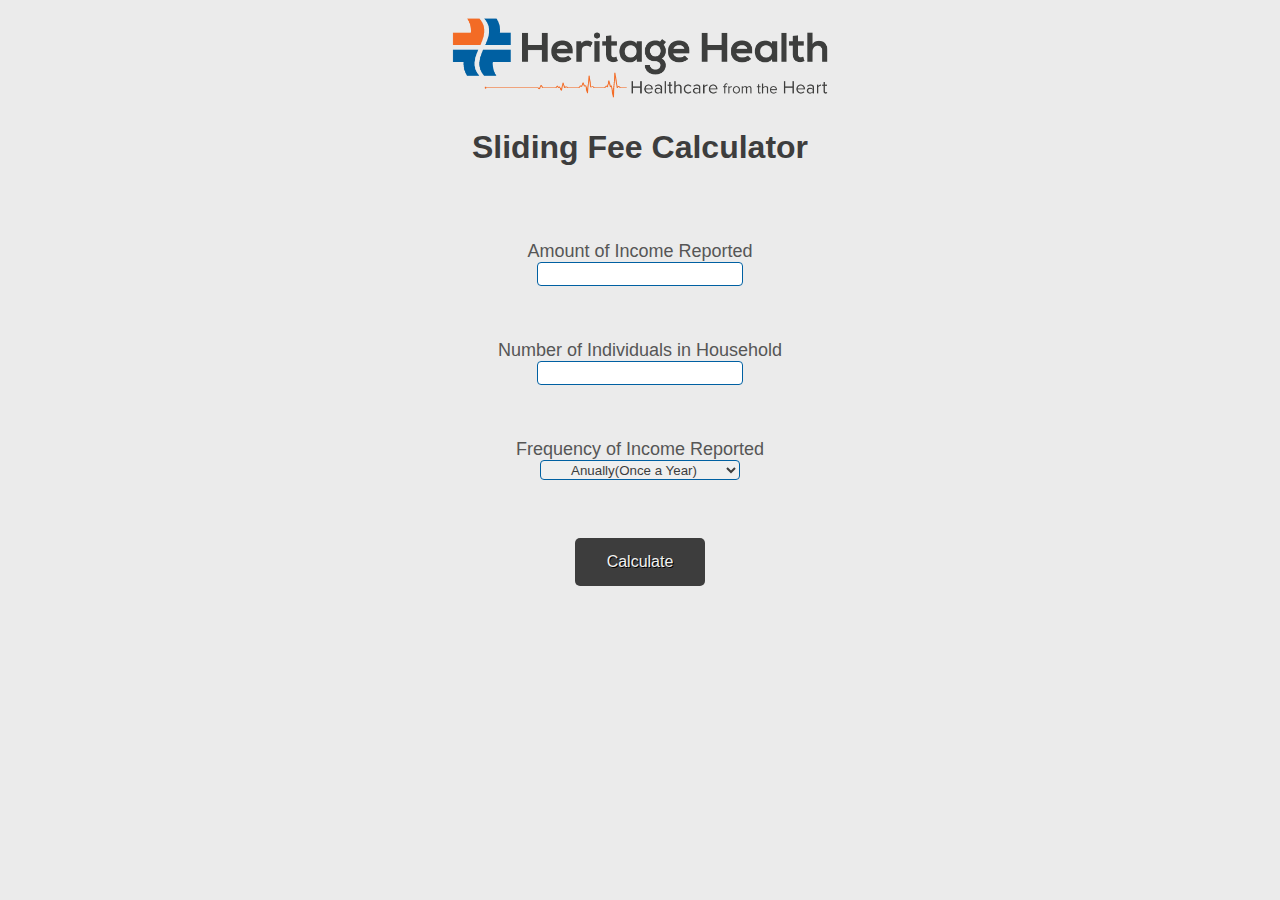
<file: index.html>
<!doctype html>
<html>
<head>
<title>Sliding Fee Calculator</title>
<meta name="calculator used to find out how much a patient is eligible to pay" content="Fee Calculator">
<meta name="Heritage Health, Calculator, Sliding Fee, Scale, Payment" content="Excel Document">
<link type="text/css" rel="stylesheet" href="main.css">
    

</head>
<body>
<center>
	
	<img id="logo" src="HH-logo_tagline-horizontal.png" alt="HH Logo" />
	
    <h1>Sliding Fee Calculator</h1>
    <br/><br/><br/>



  <div class='lake' id='top'> 
  <div>
    <label class='labels' for="income">Amount of Income Reported</label>
      <br/>
    <input type="text" id="income-0" name="income">
  </div>
        <br/><br/><br/>
    
  <div>
    <label class='labels' for="famMems">Number of Individuals in Household</label>
      <br/>
    <input type="text" id="famMems-0" name="famMems">
  </div>
        <br/><br/><br/>
    <div>
    <label class='labels' for="payDays">Frequency of Income Reported</label>
    <br/>
<select name='payDays' size="1" id='payDays-0'>
  <option value="1">Anually(Once a Year)</option>
  <option value="12">Monthly(12 times a Year)</option>
  <option value="24">Semi-Monthly(24 times a Year)</option>
  <option value="26">Bi-weekly(26 times a Year)</option>
  <option value="52">Weekly(52 times a Year)</option>
  <option value="260">Daily(5 times per Week)</option>
</select>
    </div>
    <br/><br/><br/>
  <div>
    <button id="calcBtn-0">Calculate</button>
    
    <br/><br/><br/>
    
    </div>
    </div> 
    </center>
       
    <div class='bottom' id='resultBox'>
    <p class='para' id='annualIncome'></p>
        <br/><br/>
    <p class='para' id='monthlyIncome'></p>
        <br/><br/>
    <p class='para' id='slidingFeeGroup'></p>
        <br/><br/>
    <p class='para' id='patientPayment'></p>
    </div>
    
   <!-- <p id ='result-0'></p> -->
        
        
    
    <script src="ie7_Sliding_Scale2021.js"> </script>
</body>
</html>
</file>
<file: main.css>
.para {
    color: #0060a2;
    font-family: sans-serif;
    text-align: center;
} 

#logo {
	width: 400px;
	}
    
  h1 {
    color: #3d3d3d;
    text-align: center;
    font-family: sans-serif;
    font-size: 2em;
    font-weight: 800;
}
    
 button {
    background-color: #3d3d3d;
    color: #f2f2f2;
    padding: 15px 32px;
    text-align: center;
    text-decoration: none;
    display: inline-block;
    font-size: 16px;
    margin: 4px 2px;
    cursor: pointer;
    text-shadow: 1px 1px #000000;
    border-radius: 5px;
    border: none;
}

  button:hover {
      background-color: #0060a2;
      padding: 13px 29px;
      border: 1px solid #000000;
      text-shadow: 1px 1px #0050FF;
      border-style: inset;
      border-radius: 5px;
      
    }
    
    
.bottom {
    background-color: rgb(235, 235, 235);
    border: 2px solid #3d3d3d;
    border-radius: 15px;
    display: none;
    
}

.labels {
    font-size: 18px;
    font-family: sans-serif;
    font-weight: 400;
    color: #565656;
}
    
input {
    color: #3d3d3d;
    text-align: center;
    border: solid 1px #0060a2;
    border-radius: 4px;
    width: 200px;
    height: 20px;
}
    
option {
    color: #3d3d3d;
    font-weight: 400;
    text-align: center;
    border: none;
}

select {
    color: #3d3d3d;
    text-align: center;
    border: solid 1px #0060a2;
    border-radius: 4px;
    width: 200px;
    height: 20px;
}

body {
    background-color: rgb(235, 235, 235)
}
</file>
